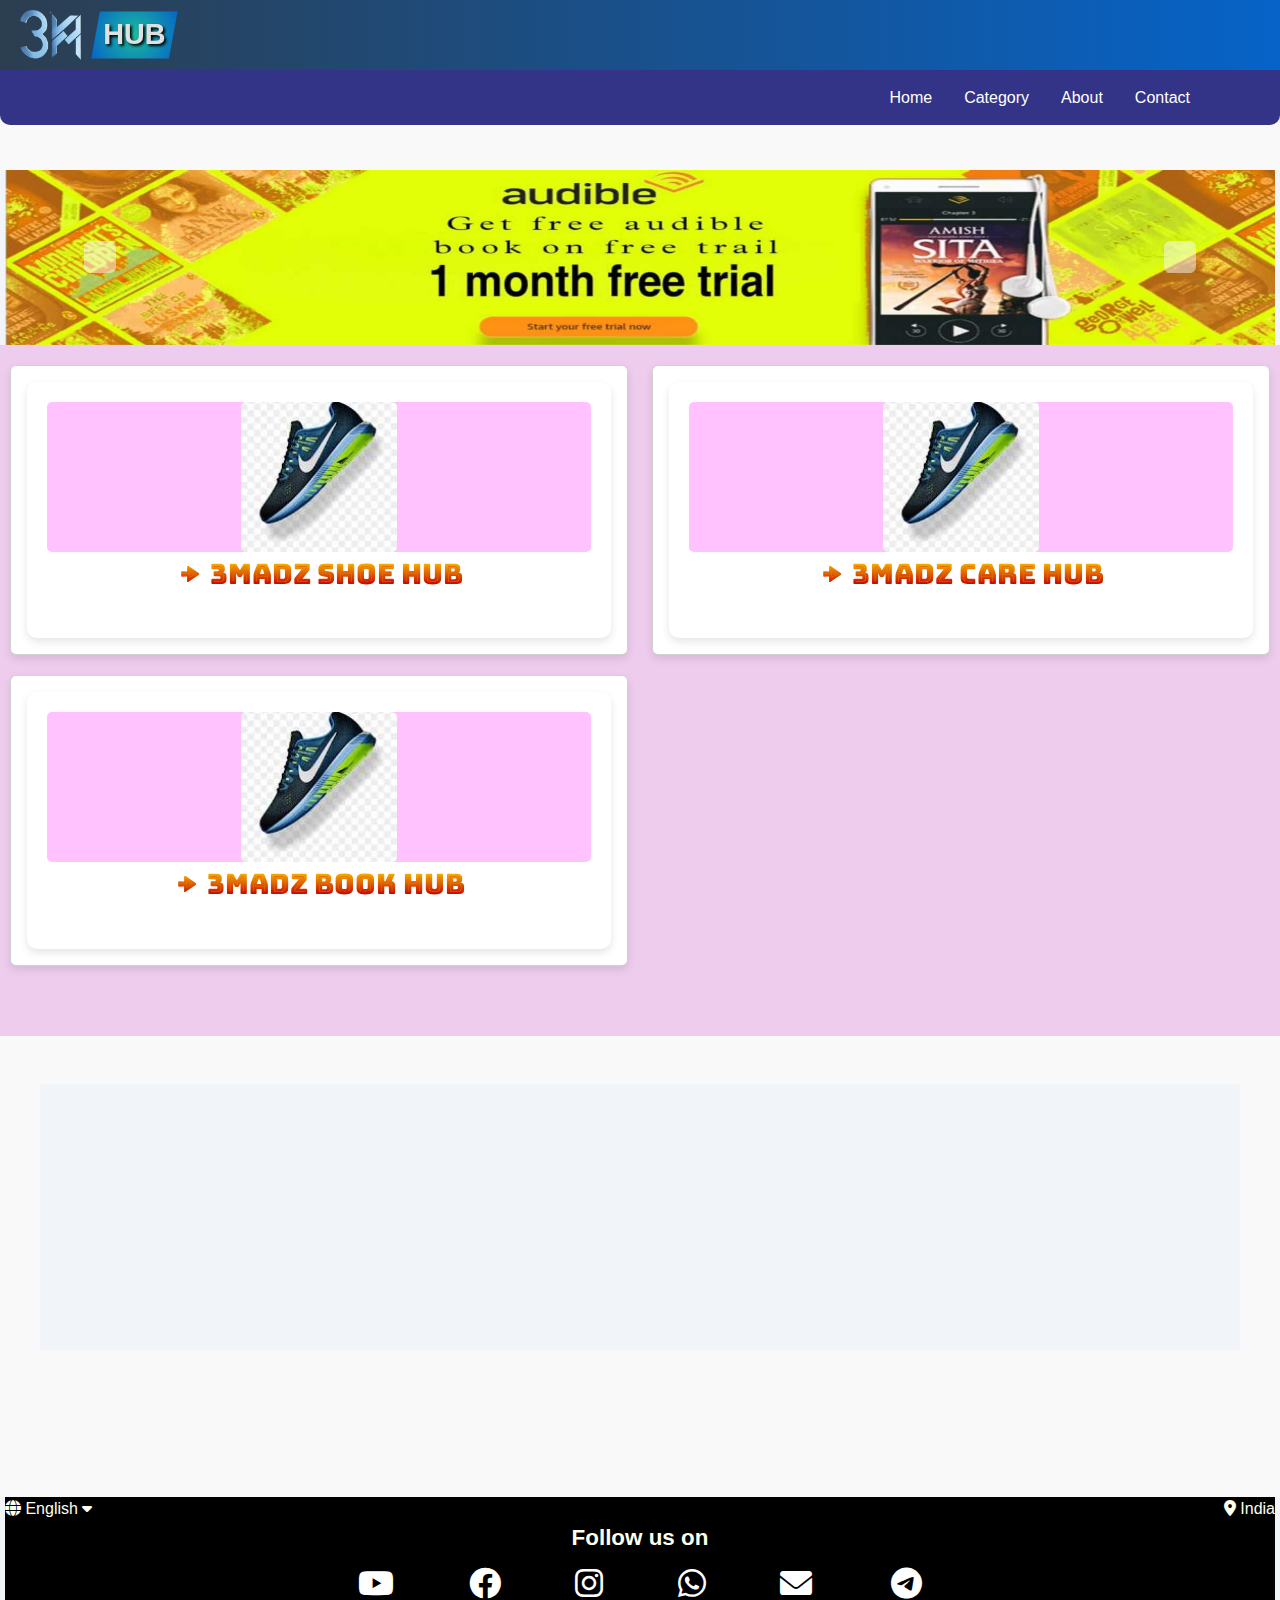
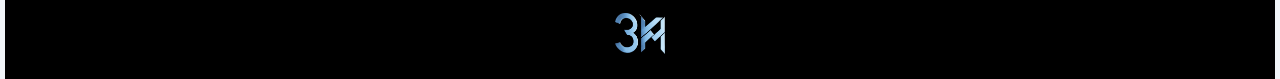
<file: index.html>
<!DOCTYPE html>
<html lang="en">
<head>
    <meta charset="UTF-8">
    <meta name="viewport" content="width=device-width, initial-scale=1.0">
    <title>3MADZ HUB</title>
    <link rel="icon" href="himg/logo.png">
    
    <link rel="preconnect" href="https://fonts.googleapis.com">
<link rel="preconnect" href="https://fonts.gstatic.com" crossorigin>
<link href="https://fonts.googleapis.com/css2?family=Bokor&family=Bungee+Spice&display=swap" rel="stylesheet">
    <link href="https://cdn.jsdelivr.net/npm/bootstrap@5.3.0-alpha1/dist/css/bootstrap.min.css" rel="stylesheet">
    
    <!-- Animate.css for Animations -->
    <link rel="stylesheet" href="https://cdnjs.cloudflare.com/ajax/libs/animate.css/4.1.1/animate.min.css">
    <link rel="stylesheet" href="https://cdnjs.cloudflare.com/ajax/libs/font-awesome/6.0.0/css/all.min.css">

    <!-- Custom CSS -->
    <link rel="stylesheet" href="style.css">
</head>
<body data-bs-spy="scroll" data-bs-target=".navbar" data-bs-offset="70" tabindex="0">

    <!-- Logo Section -->
    <div class="logo-container">
        <img src="himg/logo1.png" alt="3madz Logo" class="logo">
        <div class="hub-container">
            <div class="hub-text">HUB</div>
        </div>
    </div>
    <!-- Navigation Bar -->   
<nav class="navbar navbar-expand-lg navbar-light">
    <div class="container">
        <button class="navbar-toggler" type="button" data-bs-toggle="collapse" data-bs-target="#navbarNav" aria-controls="navbarNav" aria-expanded="false" aria-label="Toggle navigation">
            <span class="navbar-toggler-icon"></span>
        </button>
        <!-- Navbar Links Section -->
        <div class="collapse navbar-collapse" id="navbarNav">
            <ul class="navbar-nav ms-auto d-flex flex-row gap-3">
                <li class="nav-item">
                    <a class="nav-link text-white" href="#home">Home</a>
                </li>
                <li class="nav-item">
                    <a class="nav-link text-white" href="#categories">Category</a>
                </li>
                <li class="nav-item">
                    <a class="nav-link text-white" href="#about">About</a>
                </li>
                <li class="nav-item">
                    <a class="nav-link text-white" href="#contact">Contact</a>
                </li>
            </ul>
        </div>
    </div>
</nav>



    <!-- Carousel Section -->
    <section id="home">
        <div id="carouselExampleAutoplaying" class="carousel slide" data-bs-ride="carousel">
            <div class="carousel-inner">
                <div class="carousel-item active">
                    <a href="https://amzn.to/49b1bFf"><img src="himg/Aaudible.jpeg" class="d-block w-100" alt="Audible Free"></a>
                </div>
                <div class="carousel-item ">
                    <a href="https://amzn.to/3ZdqtO2"><img src="himg/Abusiness.jpeg" class="d-block w-100" alt="Business"></a>
                </div>
                <div class="carousel-item ">
                    <a href="https://amzn.to/4icmhH6"><img src="himg/Amusic.jpeg" class="d-block w-100" alt="Business"></a>
                </div>
                <div class="carousel-item ">
                    <a href="https://amzn.to/3CIwPxo"><img src="himg/Aprime.jpeg" class="d-block w-100" alt="Business"></a>
                </div>
                <div class="carousel-item ">
                    <a href="https://sell.amazon.in/sell-online.html?ref_=asin_soa_rd&ld=INSOAASSOCIATES&tag=3madbounty-21"><img src="himg/Aseller.jpeg" class="d-block w-100" alt="Business"></a>
                </div>
                <div class="carousel-item ">
                    <a href="https://amzn.to/3V7NUXR"><img src="himg/Avideo.jpeg" class="d-block w-100" alt="Business"></a>
                </div>
            </div>
            <button class="carousel-control-prev" type="button" data-bs-target="#carouselExampleAutoplaying" data-bs-slide="prev">
                <span class="carousel-control-prev-icon btn btn-light" aria-hidden="true"></span>
                <span class="visually-hidden-focusable">Previous</span>
            </button>
            <button class="carousel-control-next "   type="button" data-bs-target="#carouselExampleAutoplaying" data-bs-slide="next">
                <span class="carousel-control-next-icon btn btn-light" aria-hidden="true"></span>
                <span class="visually-hidden-focusable">Next</span>
            </button>
        </div>
    </section>

    <!-- Categories Section -->
    <section id="categories" class="category">
       
        <div class="row">
            <div class="col-md-6">
                <div class="card animate">
                    <a href="shoe.html" class="category-link">
                        <div class="card-body">
                            <div class="hub-category"> 
                                <div class="hub-header shoe">
                                    <img src="himg/shoe.jpg" alt="shoe">
                                </div>
                                <h3>→ 3MADZ SHOE HUB</h3>
                            </div>
                        </div>
                    </a>
                </div>
            </div>
            <div class="col-md-6">
                <div class="card animate">
                    <a href="care.html" class="category-link">
                        <div class="card-body">
                            <div class="hub-category"> 
                                <div class="hub-header care">
                                    <img src="himg/shoe.jpg" alt="care">
                                </div>
                                <h3>→ 3MADZ CARE HUB</h3>
                            </div>
                        </div>
                    </a>
                </div>
            </div>
            <div class="col-md-6">
                <div class="card animate">
                    <a href="book.html" class="category-link">
                        <div class="card-body">
                            <div class="hub-category"> 
                                <div class="hub-header book">
                                    <img src="himg/shoe.jpg" alt="book">
                                </div>
                                <h3>→ 3MADZ BOOK HUB</h3>
                            </div>
                        </div>
                    </a>
                </div>
            </div>
        </div>
    </section>

    <!-- About Us Section -->
    <section id="about" class="container mt-5">
        <h1 class="text-center mb-4 animate">About Us</h1>
        <p class="text-center animate">Welcome to <strong>3MADZ</strong>, your trusted Amazon affiliate agency. We connect you with the right products at the right price, making online shopping seamless and reliable.</p>
        <div class="menu-container animate ">
            <!-- Our Mission -->
            <div class="menu-item">
                <span>Mission</span>
                <div class="tooltip">
                    <h4>Our Mission</h4>
                    <p>To empower shoppers by offering access to quality products at fair prices through a trusted affiliate network.</p>
                </div>
            </div>
    
            <!-- What We Offer -->
            <div class="menu-item">
                <span>Offer</span>
                <div class="tooltip">
                    <h4>What We Offer</h4>
                    <ul>
                        <li>Product Recommendations</li>
                        <li>Guided Shopping Experience</li>
                        <li>Affiliate Connections</li>
                    </ul>
                </div>
            </div>
    
            <!-- Why Choose Us -->
            <div class="menu-item">
                <span>Why Us</span>
                <div class="tooltip">
                    <h4>Why Choose Us</h4>
                    <ul>
                        <li>Right to Price, Right to Product</li>
                        <li>Tailored Recommendations</li>
                        <li>Trustworthy Affiliate Network</li>
                        <li>Exceptional Support</li>
                    </ul>
                </div>
            </div>
        </div>

    </section>
    <div class="footer-connect animate">
        <h3>Connect With Us</h3>
        <p>Have questions or need assistance? We’d love to hear from you! Feel free to reach out to our friendly team and explore all that 3MADZ has to offer.</p>
        <p>Thank you for trusting <strong>3MADZ</strong> as your go-to affiliate agency. Together, let’s make smart shopping simpler!</p>
        <div class="line"></div>
        <br>
    </div>
    <!-- Contact Us Section -->
    <section id="contact" >
        <div class="footer">
            
            <div class="footer-container">
                
                <!-- Language and Location -->
                <div class="footer-top">
                    <div class="language">
                        <i class="fa-solid fa-globe"></i> English
                        <i class="fa-solid fa-caret-down"></i>
                    </div>
                    <div class="location">
                        <i class="fa-solid fa-map-marker-alt"></i> India
                    </div>
                </div>
        
                <!-- Social Media Links -->
                <div class="footer-social">
                    <p>Follow us on</p>
                    <div class="social-icons">
                        <a href="#"><i class="fa-brands fa-youtube"></i></a>
                        <a href="#"><i class="fa-brands fa-facebook"></i></a>
                        <a href="#"><i class="fa-brands fa-instagram"></i></a>
                        <a href="#"><i class="fa-brands fa-whatsapp"></i></a>
                        <a href="mailto:3madzhub@gmail.com" target="_blank">
                            <i class="fa-solid fa-envelope"></i>
                        </a>
                        <a href="https://t.me/madz3hub"><i class="fa-brands fa-telegram"></i></a>
                    </div>
                </div>
               <!-- Logo -->
                <div class="footer-logo">
                    <img src="himg/logo1.png" alt="3MADZ Logo">
                </div>
            </div>
        </div>        
    </section>

    <!-- Bootstrap JS and Popper -->
    <script src="https://cdn.jsdelivr.net/npm/@popperjs/core@2.11.6/dist/umd/popper.min.js"></script>
    <script src="https://cdn.jsdelivr.net/npm/bootstrap@5.3.0-alpha1/dist/js/bootstrap.min.js"></script>
    
    <!-- JavaScript for Animations -->
    <script src="script.js"></script>
</body>
</html>
</file>
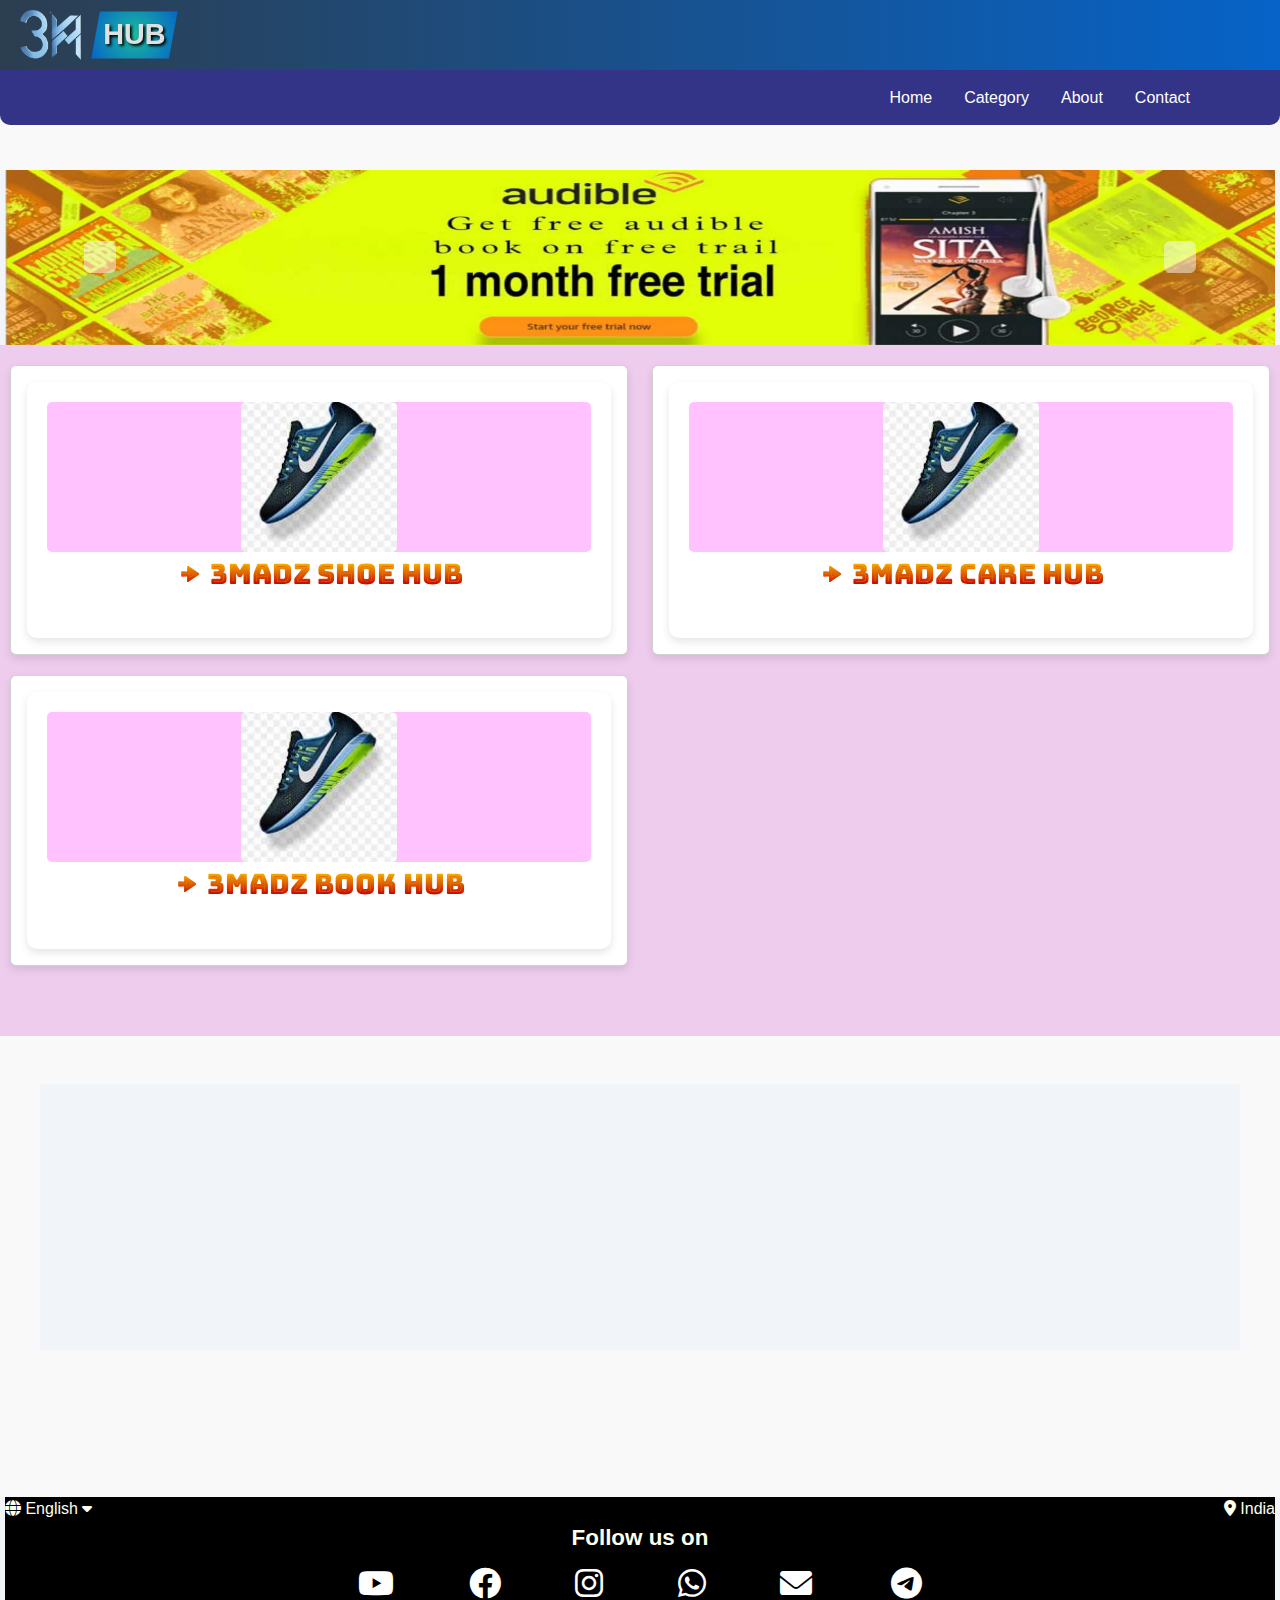
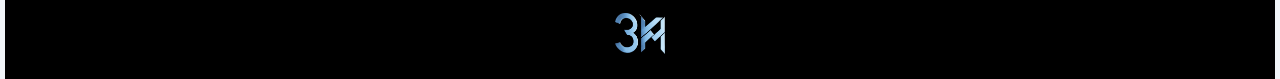
<file: book.html>
<!DOCTYPE html>
<html lang="en">
<head>
    <meta charset="UTF-8">
    <meta name="viewport" content="width=device-width, initial-scale=1.0">
    <title>3MADZBOOK HUB</title>
    <link rel="icon" href="himg/logo.png">
    
    <link rel="preconnect" href="https://fonts.googleapis.com">
<link rel="preconnect" href="https://fonts.gstatic.com" crossorigin>
<link href="https://fonts.googleapis.com/css2?family=Bokor&family=Bungee+Spice&display=swap" rel="stylesheet">
    <link href="https://cdn.jsdelivr.net/npm/bootstrap@5.3.0-alpha1/dist/css/bootstrap.min.css" rel="stylesheet">
    
    <!-- Animate.css for Animations -->
    <link rel="stylesheet" href="https://cdnjs.cloudflare.com/ajax/libs/animate.css/4.1.1/animate.min.css">
    <link rel="stylesheet" href="https://cdnjs.cloudflare.com/ajax/libs/font-awesome/6.0.0/css/all.min.css">

    <!-- Custom CSS -->
    <link rel="stylesheet" href="style.css">
</head>
<body data-bs-spy="scroll" data-bs-target=".navbar" data-bs-offset="70" tabindex="0">

    <!-- Logo Section -->
    <div class="logo-container">
        <img src="himg/logo1.png" alt="3madz Logo" class="logo">
        <div class="hub-container">
            <div class="hub-text">HUB</div>
        </div>
    </div>
    <!-- Navigation Bar -->   
<nav class="navbar navbar-expand-lg navbar-light">
    <div class="container">
        <button class="navbar-toggler" type="button" data-bs-toggle="collapse" data-bs-target="#navbarNav" aria-controls="navbarNav" aria-expanded="false" aria-label="Toggle navigation">
            <span class="navbar-toggler-icon"></span>
        </button>
        <!-- Navbar Links Section -->
        <div class="collapse navbar-collapse" id="navbarNav">
            <ul class="navbar-nav ms-auto d-flex flex-row gap-3">
                <li class="nav-item">
                    <a class="nav-link text-white" href="index.html">Home</a>
                </li>
                <li class="nav-item">
                    <a class="nav-link text-white" href="#categories">Category</a>
                </li>
                <li class="nav-item">
                    <a class="nav-link text-white" href="#about">About</a>
                </li>
                <li class="nav-item">
                    <a class="nav-link text-white" href="#contact">Contact</a>
                </li>
            </ul>
        </div>
    </div>
</nav>



    <!-- Carousel Section -->
    <section id="home">
        <div id="carouselExampleAutoplaying" class="carousel slide" data-bs-ride="carousel">
            <div class="carousel-inner">
                <div class="carousel-item active">
                    <a href="https://amzn.to/49b1bFf"><img src="himg/Aaudible.jpeg" class="d-block w-100" alt="Audible Free"></a>
                </div>
                <div class="carousel-item ">
                    <a href="https://amzn.to/3ZdqtO2"><img src="himg/Abusiness.jpeg" class="d-block w-100" alt="Business"></a>
                </div>
                <div class="carousel-item ">
                    <a href="https://amzn.to/4icmhH6"><img src="himg/Amusic.jpeg" class="d-block w-100" alt="Business"></a>
                </div>
                <div class="carousel-item ">
                    <a href="https://amzn.to/3CIwPxo"><img src="himg/Aprime.jpeg" class="d-block w-100" alt="Business"></a>
                </div>
                <div class="carousel-item ">
                    <a href="https://sell.amazon.in/sell-online.html?ref_=asin_soa_rd&ld=INSOAASSOCIATES&tag=3madbounty-21"><img src="himg/Aseller.jpeg" class="d-block w-100" alt="Business"></a>
                </div>
                <div class="carousel-item ">
                    <a href="https://amzn.to/3V7NUXR"><img src="himg/Avideo.jpeg" class="d-block w-100" alt="Business"></a>
                </div>
            </div>
            <button class="carousel-control-prev" type="button" data-bs-target="#carouselExampleAutoplaying" data-bs-slide="prev">
                <span class="carousel-control-prev-icon btn btn-light" aria-hidden="true"></span>
                <span class="visually-hidden-focusable">Previous</span>
            </button>
            <button class="carousel-control-next "   type="button" data-bs-target="#carouselExampleAutoplaying" data-bs-slide="next">
                <span class="carousel-control-next-icon btn btn-light" aria-hidden="true"></span>
                <span class="visually-hidden-focusable">Next</span>
            </button>
        </div>
    </section>

    <!-- Categories Section -->
    <section id="categories" class="category">
       
        <div class="row">
            <div class="col-md-6">
                <div class="card animate">
                    <a href="shoe.html" class="category-link">
                        <div class="card-body">
                            <div class="hub-category"> 
                                <div class="hub-header shoe">
                                    <img src="himg/shoe.jpg" alt="shoe">
                                </div>
                                <h3>→ 3MADZ SHOE HUB</h3>
                            </div>
                        </div>
                    </a>
                </div>
            </div>
            <div class="col-md-6">
                <div class="card animate">
                    <a href="care.html" class="category-link">
                        <div class="card-body">
                            <div class="hub-category"> 
                                <div class="hub-header care">
                                    <img src="himg/shoe.jpg" alt="care">
                                </div>
                                <h3>→ 3MADZ CARE HUB</h3>
                            </div>
                        </div>
                    </a>
                </div>
            </div>
            <div class="col-md-6">
                <div class="card animate">
                    <a href="book.html" class="category-link">
                        <div class="card-body">
                            <div class="hub-category"> 
                                <div class="hub-header book">
                                    <img src="himg/shoe.jpg" alt="book">
                                </div>
                                <h3>→ 3MADZ BOOK HUB</h3>
                            </div>
                        </div>
                    </a>
                </div>
            </div>
        </div>
    </section>

    <!-- About Us Section -->
    <section id="about" class="container mt-5">
        <h1 class="text-center mb-4 animate">About Us</h1>
        <p class="text-center animate">Welcome to <strong>3MADZ</strong>, your trusted Amazon affiliate agency. We connect you with the right products at the right price, making online shopping seamless and reliable.</p>
        <div class="menu-container animate ">
            <!-- Our Mission -->
            <div class="menu-item">
                <span>Mission</span>
                <div class="tooltip">
                    <h4>Our Mission</h4>
                    <p>To empower shoppers by offering access to quality products at fair prices through a trusted affiliate network.</p>
                </div>
            </div>
    
            <!-- What We Offer -->
            <div class="menu-item">
                <span>Offer</span>
                <div class="tooltip">
                    <h4>What We Offer</h4>
                    <ul>
                        <li>Product Recommendations</li>
                        <li>Guided Shopping Experience</li>
                        <li>Affiliate Connections</li>
                    </ul>
                </div>
            </div>
    
            <!-- Why Choose Us -->
            <div class="menu-item">
                <span>Why Us</span>
                <div class="tooltip">
                    <h4>Why Choose Us</h4>
                    <ul>
                        <li>Right to Price, Right to Product</li>
                        <li>Tailored Recommendations</li>
                        <li>Trustworthy Affiliate Network</li>
                        <li>Exceptional Support</li>
                    </ul>
                </div>
            </div>
        </div>

    </section>
    <div class="footer-connect animate">
        <h3>Connect With Us</h3>
        <p>Have questions or need assistance? We’d love to hear from you! Feel free to reach out to our friendly team and explore all that 3MADZ has to offer.</p>
        <p>Thank you for trusting <strong>3MADZ</strong> as your go-to affiliate agency. Together, let’s make smart shopping simpler!</p>
        <div class="line"></div>
        <br>
    </div>
    <!-- Contact Us Section -->
    <section id="contact" >
        <div class="footer">
            
            <div class="footer-container">
                
                <!-- Language and Location -->
                <div class="footer-top">
                    <div class="language">
                        <i class="fa-solid fa-globe"></i> English
                        <i class="fa-solid fa-caret-down"></i>
                    </div>
                    <div class="location">
                        <i class="fa-solid fa-map-marker-alt"></i> India
                    </div>
                </div>
        
                <!-- Social Media Links -->
                <div class="footer-social">
                    <p>Follow us on</p>
                    <div class="social-icons">
                        <a href="#"><i class="fa-brands fa-youtube"></i></a>
                        <a href="#"><i class="fa-brands fa-facebook"></i></a>
                        <a href="#"><i class="fa-brands fa-instagram"></i></a>
                        <a href="#"><i class="fa-brands fa-whatsapp"></i></a>
                        <a href="mailto:3madzhub@gmail.com" target="_blank">
                            <i class="fa-solid fa-envelope"></i>
                        </a>
                        <a href="https://t.me/madz3hub"><i class="fa-brands fa-telegram"></i></a>
                    </div>
                </div>
               <!-- Logo -->
                <div class="footer-logo">
                    <img src="himg/logo1.png" alt="3MADZ Logo">
                </div>
            </div>
        </div>        
    </section>

    <!-- Bootstrap JS and Popper -->
    <script src="https://cdn.jsdelivr.net/npm/@popperjs/core@2.11.6/dist/umd/popper.min.js"></script>
    <script src="https://cdn.jsdelivr.net/npm/bootstrap@5.3.0-alpha1/dist/js/bootstrap.min.js"></script>
    
    <!-- JavaScript for Animations -->
    <script src="script.js"></script>
</body>
</html>
</file>
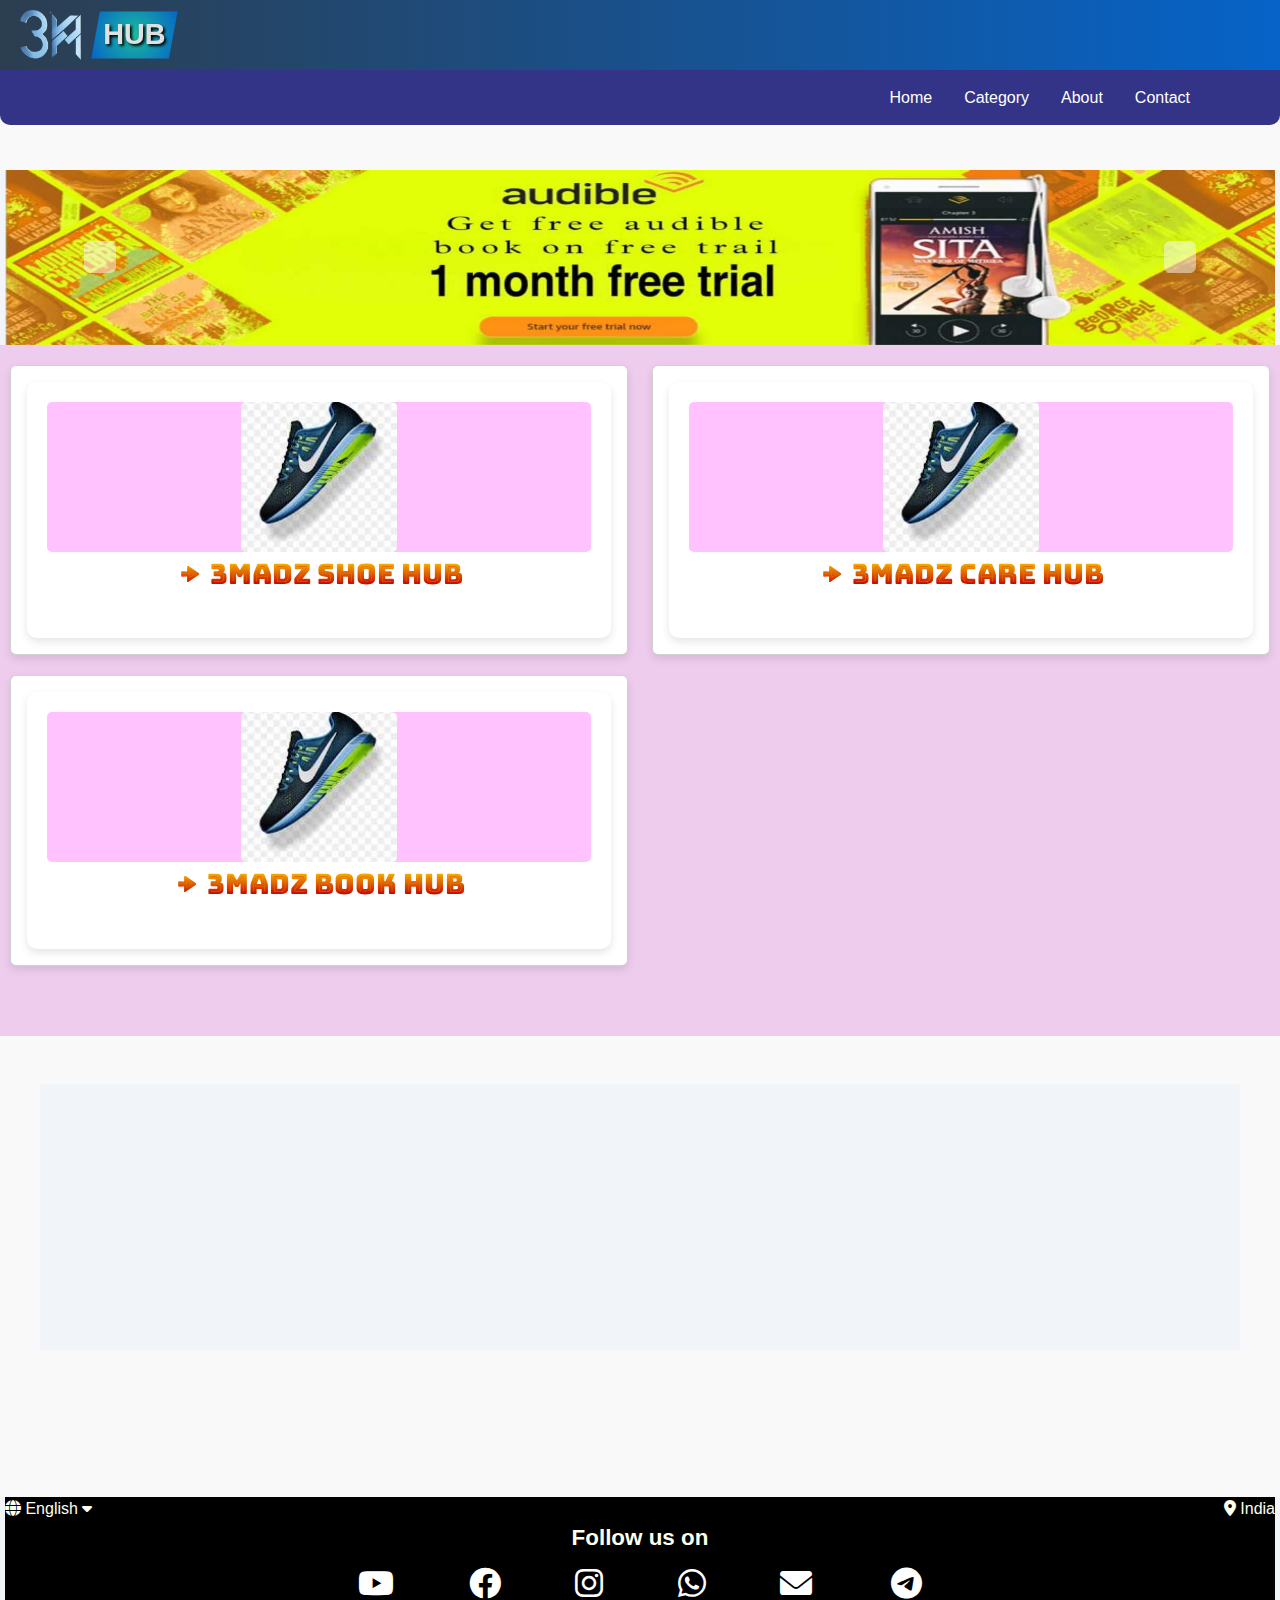
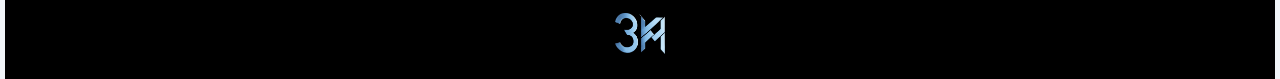
<file: care.html>
<!DOCTYPE html>
<html lang="en">
<head>
    <meta charset="UTF-8">
    <meta name="viewport" content="width=device-width, initial-scale=1.0">
    <title>3MADZCARE HUB</title>
    <link rel="icon" href="himg/logo.png">
    
    <link rel="preconnect" href="https://fonts.googleapis.com">
<link rel="preconnect" href="https://fonts.gstatic.com" crossorigin>
<link href="https://fonts.googleapis.com/css2?family=Bokor&family=Bungee+Spice&display=swap" rel="stylesheet">
    <link href="https://cdn.jsdelivr.net/npm/bootstrap@5.3.0-alpha1/dist/css/bootstrap.min.css" rel="stylesheet">
    
    <!-- Animate.css for Animations -->
    <link rel="stylesheet" href="https://cdnjs.cloudflare.com/ajax/libs/animate.css/4.1.1/animate.min.css">
    <link rel="stylesheet" href="https://cdnjs.cloudflare.com/ajax/libs/font-awesome/6.0.0/css/all.min.css">

    <!-- Custom CSS -->
    <link rel="stylesheet" href="style.css">
</head>
<body data-bs-spy="scroll" data-bs-target=".navbar" data-bs-offset="70" tabindex="0">

    <!-- Logo Section -->
    <div class="logo-container">
        <img src="himg/logo1.png" alt="3madz Logo" class="logo">
        <div class="hub-container">
            <div class="hub-text">HUB</div>
        </div>
    </div>
    <!-- Navigation Bar -->   
<nav class="navbar navbar-expand-lg navbar-light">
    <div class="container">
        <button class="navbar-toggler" type="button" data-bs-toggle="collapse" data-bs-target="#navbarNav" aria-controls="navbarNav" aria-expanded="false" aria-label="Toggle navigation">
            <span class="navbar-toggler-icon"></span>
        </button>
        <!-- Navbar Links Section -->
        <div class="collapse navbar-collapse" id="navbarNav">
            <ul class="navbar-nav ms-auto d-flex flex-row gap-3">
                <li class="nav-item">
                    <a class="nav-link text-white" href="index.html">Home</a>
                </li>
                <li class="nav-item">
                    <a class="nav-link text-white" href="#categories">Category</a>
                </li>
                <li class="nav-item">
                    <a class="nav-link text-white" href="#about">About</a>
                </li>
                <li class="nav-item">
                    <a class="nav-link text-white" href="#contact">Contact</a>
                </li>
            </ul>
        </div>
    </div>
</nav>



    <!-- Carousel Section -->
    <section id="home">
        <div id="carouselExampleAutoplaying" class="carousel slide" data-bs-ride="carousel">
            <div class="carousel-inner">
                <div class="carousel-item active">
                    <a href="https://amzn.to/49b1bFf"><img src="himg/Aaudible.jpeg" class="d-block w-100" alt="Audible Free"></a>
                </div>
                <div class="carousel-item ">
                    <a href="https://amzn.to/3ZdqtO2"><img src="himg/Abusiness.jpeg" class="d-block w-100" alt="Business"></a>
                </div>
                <div class="carousel-item ">
                    <a href="https://amzn.to/4icmhH6"><img src="himg/Amusic.jpeg" class="d-block w-100" alt="Business"></a>
                </div>
                <div class="carousel-item ">
                    <a href="https://amzn.to/3CIwPxo"><img src="himg/Aprime.jpeg" class="d-block w-100" alt="Business"></a>
                </div>
                <div class="carousel-item ">
                    <a href="https://sell.amazon.in/sell-online.html?ref_=asin_soa_rd&ld=INSOAASSOCIATES&tag=3madbounty-21"><img src="himg/Aseller.jpeg" class="d-block w-100" alt="Business"></a>
                </div>
                <div class="carousel-item ">
                    <a href="https://amzn.to/3V7NUXR"><img src="himg/Avideo.jpeg" class="d-block w-100" alt="Business"></a>
                </div>
            </div>
            <button class="carousel-control-prev" type="button" data-bs-target="#carouselExampleAutoplaying" data-bs-slide="prev">
                <span class="carousel-control-prev-icon btn btn-light" aria-hidden="true"></span>
                <span class="visually-hidden-focusable">Previous</span>
            </button>
            <button class="carousel-control-next "   type="button" data-bs-target="#carouselExampleAutoplaying" data-bs-slide="next">
                <span class="carousel-control-next-icon btn btn-light" aria-hidden="true"></span>
                <span class="visually-hidden-focusable">Next</span>
            </button>
        </div>
    </section>

    <!-- Categories Section -->
    <section id="categories" class="category">
       
        <div class="row">
            <div class="col-md-6">
                <div class="card animate">
                    <a href="shoe.html" class="category-link">
                        <div class="card-body">
                            <div class="hub-category"> 
                                <div class="hub-header shoe">
                                    <img src="himg/shoe.jpg" alt="shoe">
                                </div>
                                <h3>→ 3MADZ SHOE HUB</h3>
                            </div>
                        </div>
                    </a>
                </div>
            </div>
            <div class="col-md-6">
                <div class="card animate">
                    <a href="care.html" class="category-link">
                        <div class="card-body">
                            <div class="hub-category"> 
                                <div class="hub-header care">
                                    <img src="himg/shoe.jpg" alt="care">
                                </div>
                                <h3>→ 3MADZ CARE HUB</h3>
                            </div>
                        </div>
                    </a>
                </div>
            </div>
            <div class="col-md-6">
                <div class="card animate">
                    <a href="book.html" class="category-link">
                        <div class="card-body">
                            <div class="hub-category"> 
                                <div class="hub-header book">
                                    <img src="himg/shoe.jpg" alt="book">
                                </div>
                                <h3>→ 3MADZ BOOK HUB</h3>
                            </div>
                        </div>
                    </a>
                </div>
            </div>
        </div>
    </section>

    <!-- About Us Section -->
    <section id="about" class="container mt-5">
        <h1 class="text-center mb-4 animate">About Us</h1>
        <p class="text-center animate">Welcome to <strong>3MADZ</strong>, your trusted Amazon affiliate agency. We connect you with the right products at the right price, making online shopping seamless and reliable.</p>
        <div class="menu-container animate ">
            <!-- Our Mission -->
            <div class="menu-item">
                <span>Mission</span>
                <div class="tooltip">
                    <h4>Our Mission</h4>
                    <p>To empower shoppers by offering access to quality products at fair prices through a trusted affiliate network.</p>
                </div>
            </div>
    
            <!-- What We Offer -->
            <div class="menu-item">
                <span>Offer</span>
                <div class="tooltip">
                    <h4>What We Offer</h4>
                    <ul>
                        <li>Product Recommendations</li>
                        <li>Guided Shopping Experience</li>
                        <li>Affiliate Connections</li>
                    </ul>
                </div>
            </div>
    
            <!-- Why Choose Us -->
            <div class="menu-item">
                <span>Why Us</span>
                <div class="tooltip">
                    <h4>Why Choose Us</h4>
                    <ul>
                        <li>Right to Price, Right to Product</li>
                        <li>Tailored Recommendations</li>
                        <li>Trustworthy Affiliate Network</li>
                        <li>Exceptional Support</li>
                    </ul>
                </div>
            </div>
        </div>

    </section>
    <div class="footer-connect animate">
        <h3>Connect With Us</h3>
        <p>Have questions or need assistance? We’d love to hear from you! Feel free to reach out to our friendly team and explore all that 3MADZ has to offer.</p>
        <p>Thank you for trusting <strong>3MADZ</strong> as your go-to affiliate agency. Together, let’s make smart shopping simpler!</p>
        <div class="line"></div>
        <br>
    </div>
    <!-- Contact Us Section -->
    <section id="contact" >
        <div class="footer">
            
            <div class="footer-container">
                
                <!-- Language and Location -->
                <div class="footer-top">
                    <div class="language">
                        <i class="fa-solid fa-globe"></i> English
                        <i class="fa-solid fa-caret-down"></i>
                    </div>
                    <div class="location">
                        <i class="fa-solid fa-map-marker-alt"></i> India
                    </div>
                </div>
        
                <!-- Social Media Links -->
                <div class="footer-social">
                    <p>Follow us on</p>
                    <div class="social-icons">
                        <a href="#"><i class="fa-brands fa-youtube"></i></a>
                        <a href="#"><i class="fa-brands fa-facebook"></i></a>
                        <a href="#"><i class="fa-brands fa-instagram"></i></a>
                        <a href="#"><i class="fa-brands fa-whatsapp"></i></a>
                        <a href="mailto:3madzhub@gmail.com" target="_blank">
                            <i class="fa-solid fa-envelope"></i>
                        </a>
                        <a href="https://t.me/madz3hub"><i class="fa-brands fa-telegram"></i></a>
                    </div>
                </div>
               <!-- Logo -->
                <div class="footer-logo">
                    <img src="himg/logo1.png" alt="3MADZ Logo">
                </div>
            </div>
        </div>        
    </section>

    <!-- Bootstrap JS and Popper -->
    <script src="https://cdn.jsdelivr.net/npm/@popperjs/core@2.11.6/dist/umd/popper.min.js"></script>
    <script src="https://cdn.jsdelivr.net/npm/bootstrap@5.3.0-alpha1/dist/js/bootstrap.min.js"></script>
    
    <!-- JavaScript for Animations -->
    <script src="script.js"></script>
</body>
</html>
</file>
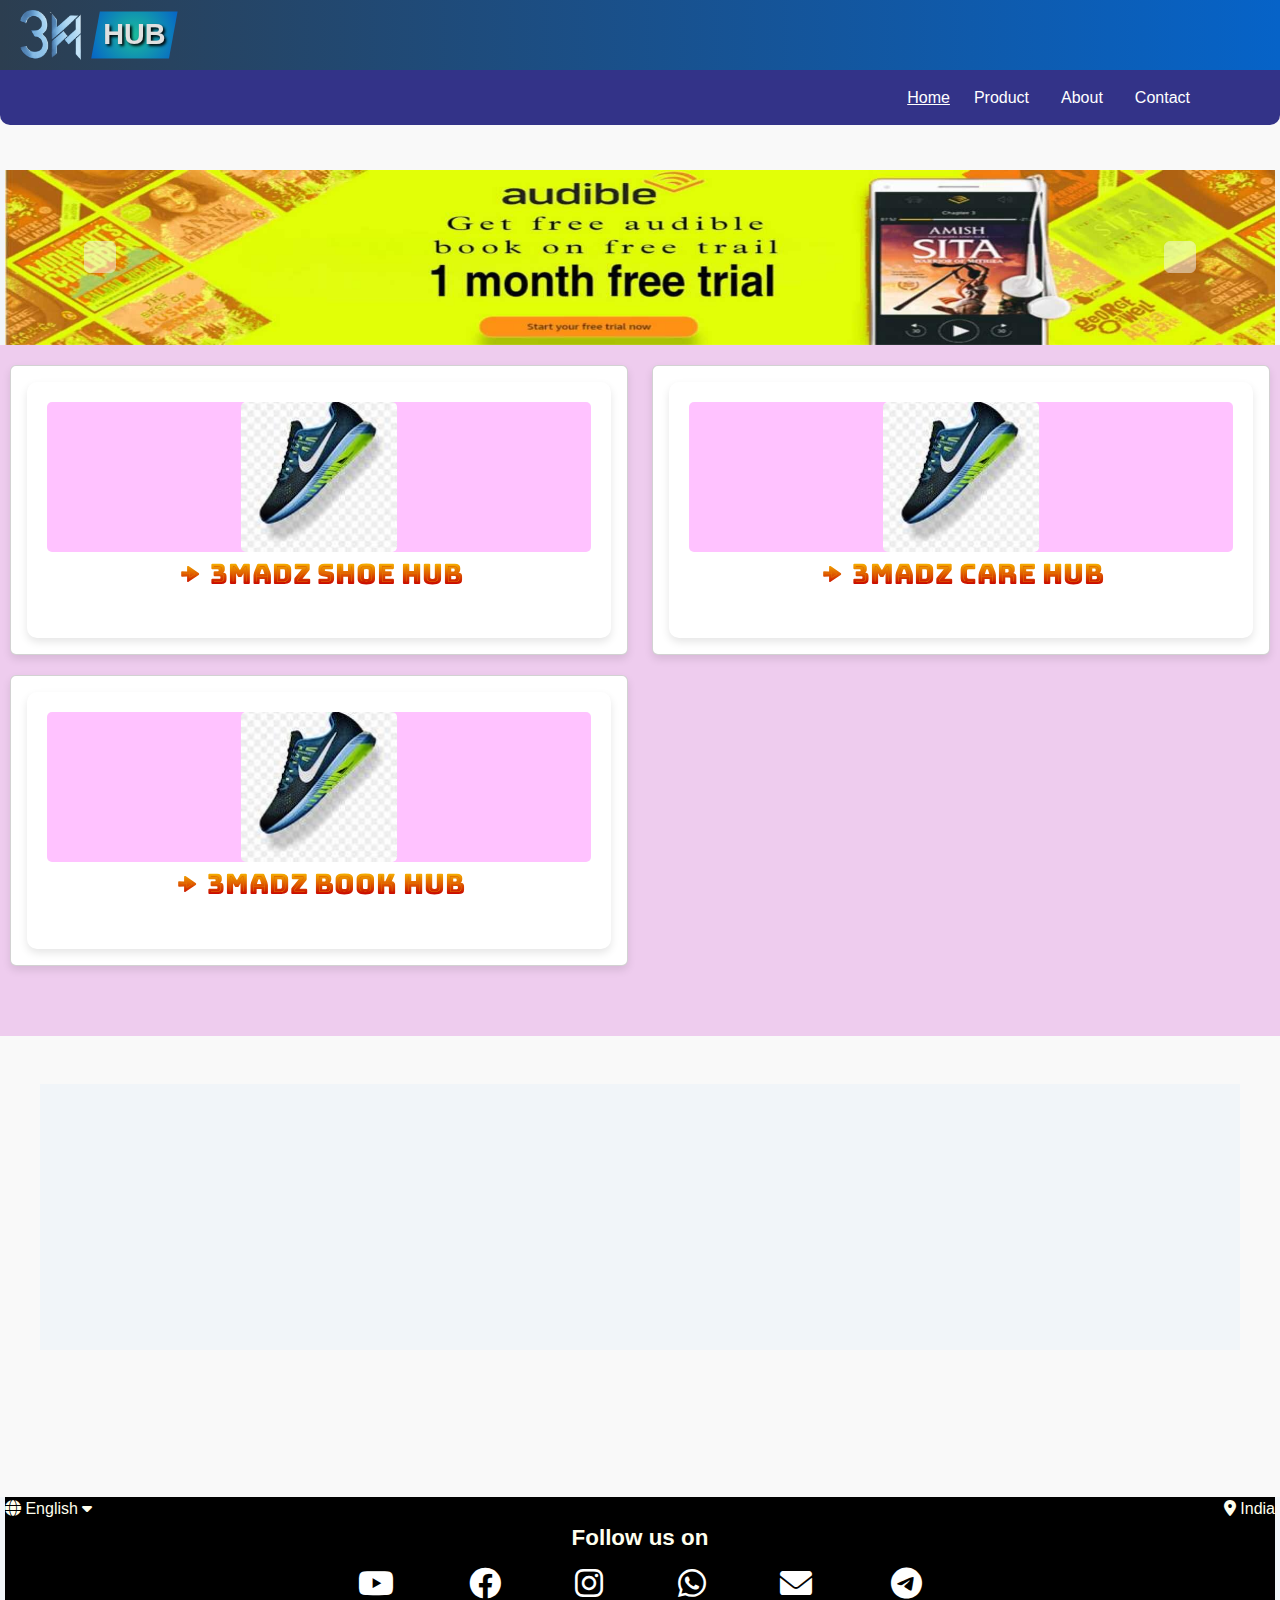
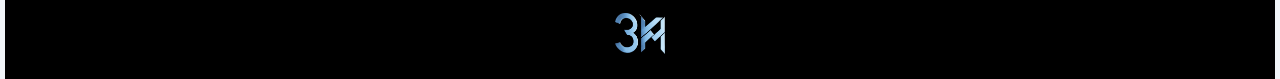
<file: shoe.html>
<!DOCTYPE html>
<html lang="en">
<head>
    <meta charset="UTF-8">
    <meta name="viewport" content="width=device-width, initial-scale=1.0">
    <title>3MADZSHOE HUB</title>
    <link rel="icon" href="himg/logo.png">
    
    <link rel="preconnect" href="https://fonts.googleapis.com">
<link rel="preconnect" href="https://fonts.gstatic.com" crossorigin>
<link href="https://fonts.googleapis.com/css2?family=Bokor&family=Bungee+Spice&display=swap" rel="stylesheet">
    <link href="https://cdn.jsdelivr.net/npm/bootstrap@5.3.0-alpha1/dist/css/bootstrap.min.css" rel="stylesheet">
    
    <!-- Animate.css for Animations -->
    <link rel="stylesheet" href="https://cdnjs.cloudflare.com/ajax/libs/animate.css/4.1.1/animate.min.css">
    <link rel="stylesheet" href="https://cdnjs.cloudflare.com/ajax/libs/font-awesome/6.0.0/css/all.min.css">

    <!-- Custom CSS -->
    <link rel="stylesheet" href="style.css">
</head>
<body data-bs-spy="scroll" data-bs-target=".navbar" data-bs-offset="70" tabindex="0">

    <!-- Logo Section -->
    <div class="logo-container">
        <img src="himg/logo1.png" alt="3madz Logo" class="logo">
        <div class="hub-container">
            <div class="hub-text">HUB</div>
        </div>
    </div>
    <!-- Navigation Bar -->   
<nav class="navbar navbar-expand-lg navbar-light">
    <div class="container">
        <button class="navbar-toggler" type="button" data-bs-toggle="collapse" data-bs-target="#navbarNav" aria-controls="navbarNav" aria-expanded="false" aria-label="Toggle navigation">
            <span class="navbar-toggler-icon"></span>
        </button>
        <!-- Navbar Links Section -->
        <div class="collapse navbar-collapse" id="navbarNav">
            <ul class="navbar-nav ms-auto d-flex flex-row gap-3">
                <li class="nav-item">
                    <a class="nav-page text-white" href="index.html">Home</a>
                </li>
                <li class="nav-item">
                    <a class="nav-link text-white" href="#product">Product</a>
                </li>
                <li class="nav-item">
                    <a class="nav-link text-white" href="#about">About</a>
                </li>
                <li class="nav-item">
                    <a class="nav-link text-white" href="#contact">Contact</a>
                </li>
            </ul>
        </div>
    </div>
</nav>



    <!-- Carousel Section -->
    <section id="home">
        <div id="carouselExampleAutoplaying" class="carousel slide" data-bs-ride="carousel">
            <div class="carousel-inner">
                <div class="carousel-item active">
                    <a href="https://amzn.to/49b1bFf"><img src="himg/Aaudible.jpeg" class="d-block w-100" alt="Audible Free"></a>
                </div>
                <div class="carousel-item ">
                    <a href="https://amzn.to/3ZdqtO2"><img src="himg/Abusiness.jpeg" class="d-block w-100" alt="Business"></a>
                </div>
                <div class="carousel-item ">
                    <a href="https://amzn.to/4icmhH6"><img src="himg/Amusic.jpeg" class="d-block w-100" alt="Business"></a>
                </div>
                <div class="carousel-item ">
                    <a href="https://amzn.to/3CIwPxo"><img src="himg/Aprime.jpeg" class="d-block w-100" alt="Business"></a>
                </div>
                <div class="carousel-item ">
                    <a href="https://sell.amazon.in/sell-online.html?ref_=asin_soa_rd&ld=INSOAASSOCIATES&tag=3madbounty-21"><img src="himg/Aseller.jpeg" class="d-block w-100" alt="Business"></a>
                </div>
                <div class="carousel-item ">
                    <a href="https://amzn.to/3V7NUXR"><img src="himg/Avideo.jpeg" class="d-block w-100" alt="Business"></a>
                </div>
            </div>
            <button class="carousel-control-prev" type="button" data-bs-target="#carouselExampleAutoplaying" data-bs-slide="prev">
                <span class="carousel-control-prev-icon btn btn-light" aria-hidden="true"></span>
                <span class="visually-hidden-focusable">Previous</span>
            </button>
            <button class="carousel-control-next "   type="button" data-bs-target="#carouselExampleAutoplaying" data-bs-slide="next">
                <span class="carousel-control-next-icon btn btn-light" aria-hidden="true"></span>
                <span class="visually-hidden-focusable">Next</span>
            </button>
        </div>
    </section>

    <!-- Categories Section -->
    <section id="product" class="category">
       
        <div class="row">
            <div class="col-md-6">
                <div class="card animate">
                    <a href="shoe.html" class="category-link">
                        <div class="card-body">
                            <div class="hub-category"> 
                                <div class="hub-header shoe">
                                    <img src="himg/shoe.jpg" alt="shoe">
                                </div>
                                <h3>→ 3MADZ SHOE HUB</h3>
                            </div>
                        </div>
                    </a>
                </div>
            </div>
            <div class="col-md-6">
                <div class="card animate">
                    <a href="care.html" class="category-link">
                        <div class="card-body">
                            <div class="hub-category"> 
                                <div class="hub-header care">
                                    <img src="himg/shoe.jpg" alt="care">
                                </div>
                                <h3>→ 3MADZ CARE HUB</h3>
                            </div>
                        </div>
                    </a>
                </div>
            </div>
            <div class="col-md-6">
                <div class="card animate">
                    <a href="book.html" class="category-link">
                        <div class="card-body">
                            <div class="hub-category"> 
                                <div class="hub-header book">
                                    <img src="himg/shoe.jpg" alt="book">
                                </div>
                                <h3>→ 3MADZ BOOK HUB</h3>
                            </div>
                        </div>
                    </a>
                </div>
            </div>
        </div>
    </section>

    <!-- About Us Section -->
    <section id="about" class="container mt-5">
        <h1 class="text-center mb-4 animate">About Us</h1>
        <p class="text-center animate">Welcome to <strong>3MADZ</strong>, your trusted Amazon affiliate agency. We connect you with the right products at the right price, making online shopping seamless and reliable.</p>
        <div class="menu-container animate ">
            <!-- Our Mission -->
            <div class="menu-item">
                <span>Mission</span>
                <div class="tooltip">
                    <h4>Our Mission</h4>
                    <p>To empower shoppers by offering access to quality products at fair prices through a trusted affiliate network.</p>
                </div>
            </div>
    
            <!-- What We Offer -->
            <div class="menu-item">
                <span>Offer</span>
                <div class="tooltip">
                    <h4>What We Offer</h4>
                    <ul>
                        <li>Product Recommendations</li>
                        <li>Guided Shopping Experience</li>
                        <li>Affiliate Connections</li>
                    </ul>
                </div>
            </div>
    
            <!-- Why Choose Us -->
            <div class="menu-item">
                <span>Why Us</span>
                <div class="tooltip">
                    <h4>Why Choose Us</h4>
                    <ul>
                        <li>Right to Price, Right to Product</li>
                        <li>Tailored Recommendations</li>
                        <li>Trustworthy Affiliate Network</li>
                        <li>Exceptional Support</li>
                    </ul>
                </div>
            </div>
        </div>

    </section>
    <div class="footer-connect animate">
        <h3>Connect With Us</h3>
        <p>Have questions or need assistance? We’d love to hear from you! Feel free to reach out to our friendly team and explore all that 3MADZ has to offer.</p>
        <p>Thank you for trusting <strong>3MADZ</strong> as your go-to affiliate agency. Together, let’s make smart shopping simpler!</p>
        <div class="line"></div>
        <br>
    </div>
    <!-- Contact Us Section -->
    <section id="contact" >
        <div class="footer">
            
            <div class="footer-container">
                
                <!-- Language and Location -->
                <div class="footer-top">
                    <div class="language">
                        <i class="fa-solid fa-globe"></i> English
                        <i class="fa-solid fa-caret-down"></i>
                    </div>
                    <div class="location">
                        <i class="fa-solid fa-map-marker-alt"></i> India
                    </div>
                </div>
        
                <!-- Social Media Links -->
                <div class="footer-social">
                    <p>Follow us on</p>
                    <div class="social-icons">
                        <a href="#"><i class="fa-brands fa-youtube"></i></a>
                        <a href="#"><i class="fa-brands fa-facebook"></i></a>
                        <a href="#"><i class="fa-brands fa-instagram"></i></a>
                        <a href="#"><i class="fa-brands fa-whatsapp"></i></a>
                        <a href="mailto:3madzhub@gmail.com" target="_blank">
                            <i class="fa-solid fa-envelope"></i>
                        </a>
                        <a href="https://t.me/madz3hub"><i class="fa-brands fa-telegram"></i></a>
                    </div>
                </div>
               <!-- Logo -->
                <div class="footer-logo">
                    <img src="himg/logo1.png" alt="3MADZ Logo">
                </div>
            </div>
        </div>        
    </section>

    <!-- Bootstrap JS and Popper -->
    <script src="https://cdn.jsdelivr.net/npm/@popperjs/core@2.11.6/dist/umd/popper.min.js"></script>
    <script src="https://cdn.jsdelivr.net/npm/bootstrap@5.3.0-alpha1/dist/js/bootstrap.min.js"></script>
    
    <!-- JavaScript for Animations -->
    <script src="script.js"></script>
</body>
</html>
</file>
<file: style.css>
*{
    margin:0;
    padding:0;
    box-sizing:border-box;
}

body {
    scroll-behavior: smooth;   
    font-family: 'Arial', sans-serif;
    background-color: #f9f9f9;
    padding-top: 170px; 
    margin:0px; 
    overflow-x: hidden; /* Adjusted to include space for logo and navbar */
}

/* Logo Section */
.logo-container {
    position: fixed;
    display: flex;
    align-items: center;
    background-image: linear-gradient(to right, #2c3e50, #0663c8);
    padding: 10px 20px;
    width: 100%;
    top: 0;
    z-index: 1000;
    box-shadow: 0 2px 5px rgba(0, 0, 0, 0.1);
}

.logo-container img {
    height: 50px;
}

.hub-container {
    margin-left: 10px;
}

.hub-text {
    font-size: 1.8rem;
    font-weight: bold;
    color: #e0e0e0;
    background-image: radial-gradient(circle, #1abc9c, #0663c8);
    padding: 2px 12px;
    clip-path: polygon(10% 0%, 100% 0%, 90% 100%, 0% 100%);
    text-shadow: 2px 2px 3px black;
}

/* Navigation Bar */
.navbar {
    background-color: #338;
    position: fixed;
    top: 70px; /* Positioned just below the logo */
    width: 100%;
    height:55px;
    z-index: 9999;
    text-align:center;
    border-bottom-left-radius: 10px;
    border-bottom-right-radius: 10px;
}

.navbar .navbar-toggler {
    position: absolute;
    left: 6px; /* Moves hamburger icon to the right */
    padding-left:10px;
    color:#009817;
    background-color:#dddde4;
}

.navbar .navbar-nav {
    display: flex;
    gap: 5px;
    
    
}

.navbar .nav-link {
    color: white !important;
    padding: 0px 45px;
    text-align: center;
    position:sticky;
    right:0;
}

.navbar .nav-link:hover {
    text-decoration: underline;
    
}

.navbar .nav-link:active {
    background-color: rgb(67, 65, 94);
    border-radius: 5px;
}

/* For smaller screens, stack the items vertically when the menu is expanded */
@media (max-width: 792px) {
    .navbar-nav {
        flex-direction: column; /* Stack items vertically on mobile */
        text-align: center; /* Right-align the menu items */
    }
}



/* Other Styles */
.carousel-inner img {
    width:90%;
    height:auto;
    object-fit: cover;
}

section {
    padding: 0px 5px;
    margin:0px;
    position: relative;
    z-index: 1;
}



section:nth-child(odd) {
    background-color: #f1f5f9;
    
}

section:nth-child(even) {
    background-color: #ecef;
}



.card {
    transition: transform 0.3s ease, box-shadow 0.3s ease;
    font-family: "Bungee Spice", Sans-serif;
    font-weight: 400;
    font-style: normal;
    
}

.card:hover {
    transform: translateY(-10px);
    box-shadow: 0 4px 15px rgba(0, 0, 0, 0.2);
}

.animate {
    opacity: 0;
    transform: translateY(50px);
    transition: all 0.5s ease-in-out;
}

.animate.visible {
    opacity: 1;
    transform: translateY(0);
}

/* Catogory*/
.category{
    padding:40px 20px;
    max-width: 1500px;
    margin: 0 auto;
    padding-bottom: 40px;
    
}

.row {
    margin-bottom:40px;
}

.card{
    margin-bottom: 20px; /* Space below each card */
    box-shadow: 0px 4px 8px rgba(0, 0, 0, 0.1);
}


@media (min-width: 768px) {
    .category {
        flex-direction: row;
        flex-wrap: wrap;
        padding: 20px 10px;
        justify-content: center;
    }
    .row {
        margin-bottom: 30px; /* Reduce spacing for smaller screens */
    }
}


.category-link {
    text-decoration: none;
    color: inherit;
    outline: none;
    
}

.category-link:focus {
    outline: 2px solid #007bff;
    border-radius: 5px;

}


.hub-category{
    background-color: #fff;
    border-radius: 10px;
    box-shadow: 0px 4px 8px rgba(0, 0, 0, 0.1);
    text-align: center;
    padding: 20px 20px 40px; 
    transition: transform 0.2s;
    
}

.hub-category:hover{
    transform: scale(1.03);
    box-shadow: 0px 6px 12px rgba(0, 0, 0, 0.15);
    background-color: #f8f8f8;
}

.hub-header {
    height: 150px;
    background-size: cover;
    background-position: center;
    margin-bottom: 5px;
    border-radius: 5px;
    background-color: #f9f9;
}

.hub-header img {
    max-width: 100%;
    height: 100%;
    object-fit: cover;
    border-radius: 5px;
}

/*About us*/
#about{
    max-width: 1200px;
    margin: 0 auto;
    padding: 20px;
    text-align: center;
}

h1 {
    font-size: 2.5rem;
    color: #444;
    margin-bottom: 20px;
}

.menu-container {
    display: flex;
    justify-content: center;
    gap: 20px;
    margin-top: 30px;
    position: relative;
    z-index: 10;
}



.menu-item {
    
    width: 100px;
    height: 100px;
    background-color: #007bff;
    color: #fff;
    border-radius: 50%;
    display: flex;
    justify-content: center;
    align-items: center;
    cursor: pointer;
    transition: transform 0.3s ease;
}

.menu-item:hover {
    transform: scale(1.1);
}

.menu-item span {
    font-size: 1.2rem;
    font-weight: bold;
}

.menu-item .tooltip {
    position: absolute;
    bottom: -150px;
    left: 50%;
    transform: translateX(-50%);
    width: 250px;
    background-color: #fff;
    color: #000;
    padding: 15px;
    border-radius: 8px;
    box-shadow: 0 4px 8px rgba(0, 0, 0, 0.2);
    opacity: 0;
    visibility: hidden;
    transition: opacity 0.3s ease, visibility 0.3s ease;
    z-index: 1030;
    text-align: left;
}

.menu-item:hover .tooltip {
    opacity: 1;
    visibility: visible;
}

.footer-connect{
    text-align: center;
    background-color: #04000f;
    color: #c0e0f3;
    margin: 0px;
}

.line {
    width: 100%; /* Adjust length */
    height: 2px;   /* Line thickness */
    background-color: white; /* Line color */
}
/* Footer Section */
.footer {
    padding:0;
    font-family: Arial, sans-serif;
    padding: 0px 0px;
    text-align: center;
    position: relative; /* or static, if needed */
    z-index: 1; 
    width:100%;
    background-color: #000;
    color: #ffe;
}
    

.footer-container {
    width: 100%;
    margin: 0;
    z-index:2;
}   




.footer-top {
    display: flex;
    justify-content: space-between;
    align-items: center;
    margin-bottom: 0px;
    margin-top: 0px;
}

.language .location {
    color: #fff;
    font-size: 0.9rem;
    cursor: pointer;
}



.footer-social p {
    font-weight: bold;
    margin-bottom: 5px;
    font-size: 1.4rem;
}

.social-icons a {
    color: #fff;
    margin: 0 35px;
    font-size: 2rem;
    text-decoration: none;
}


.footer-logo img {
    width: 50px;
    margin: 5px auto;
    padding-bottom:20px;
   
}
</file>
